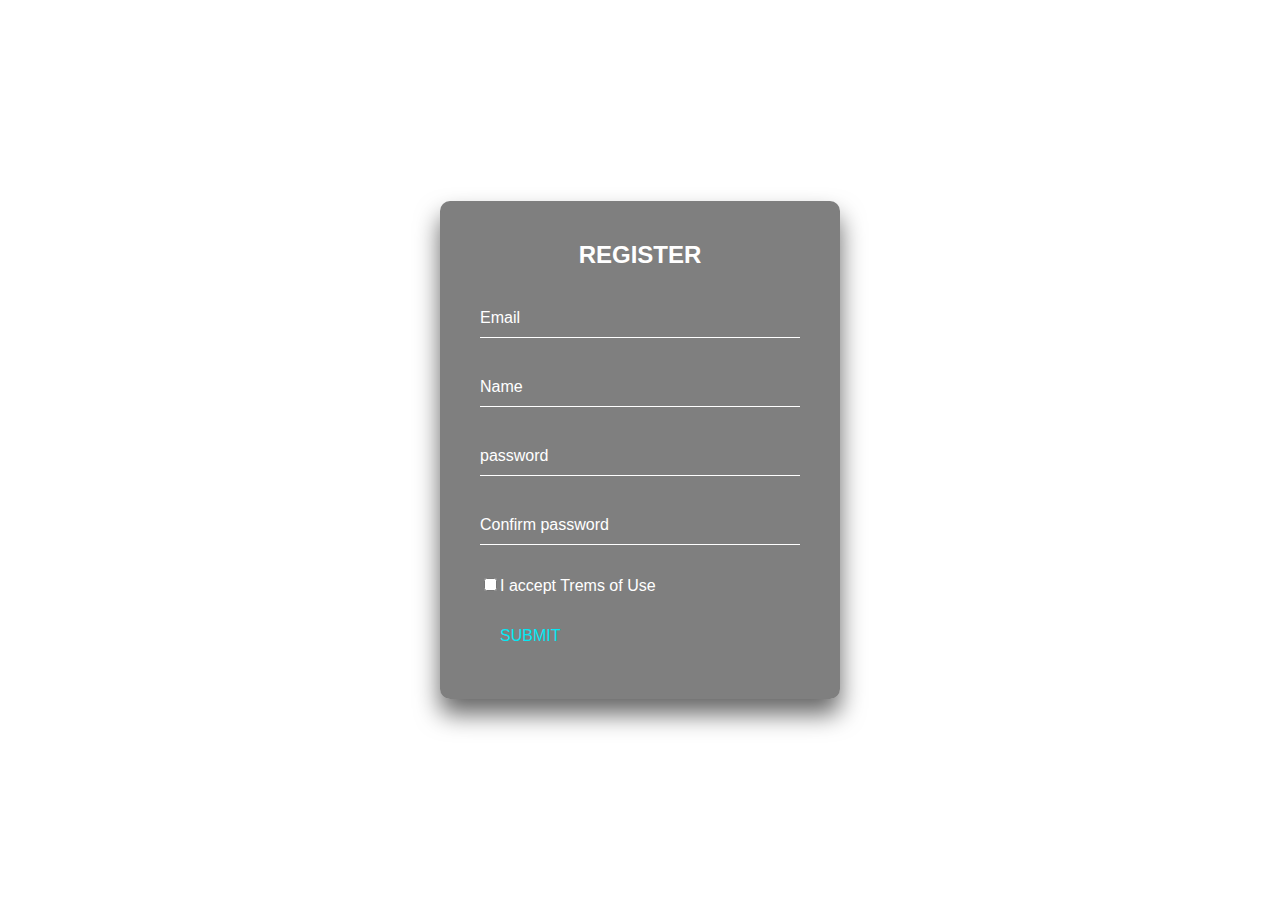
<file: registrations.html>
<!DOCTYPE html>
<html>
  <head>
    <link rel="stylesheet" href="stylelog.css">
  </head>
  <body>
<div class="login-box">
  <h2>REGISTER</h2>
  <form>
    <div class="user-box">
      <input type="email" name="" required="email">
      <label>Email</label>
    </div>
    <div class="user-box">
      <input type="text" name="" required="">
      <label>Name</label>
    </div>
    <div class="user-box">
      <input type="password" name="" required="">
      <label>password</label>
    </div>
    <div class="user-box">
      <input type="password" name="" required="">
      <label> Confirm password</label>
    </div>
    <div class="user">
      <input type="checkbox" name="checkbox" required="">I accept Trems of Use
    </div>
    <br>
    <a href="index.html">
      <span></span>
      <span></span>
      <span></span>
      <span></span>
      Submit
    </a>
  </form>
</div>
</body>
</html>
</file>
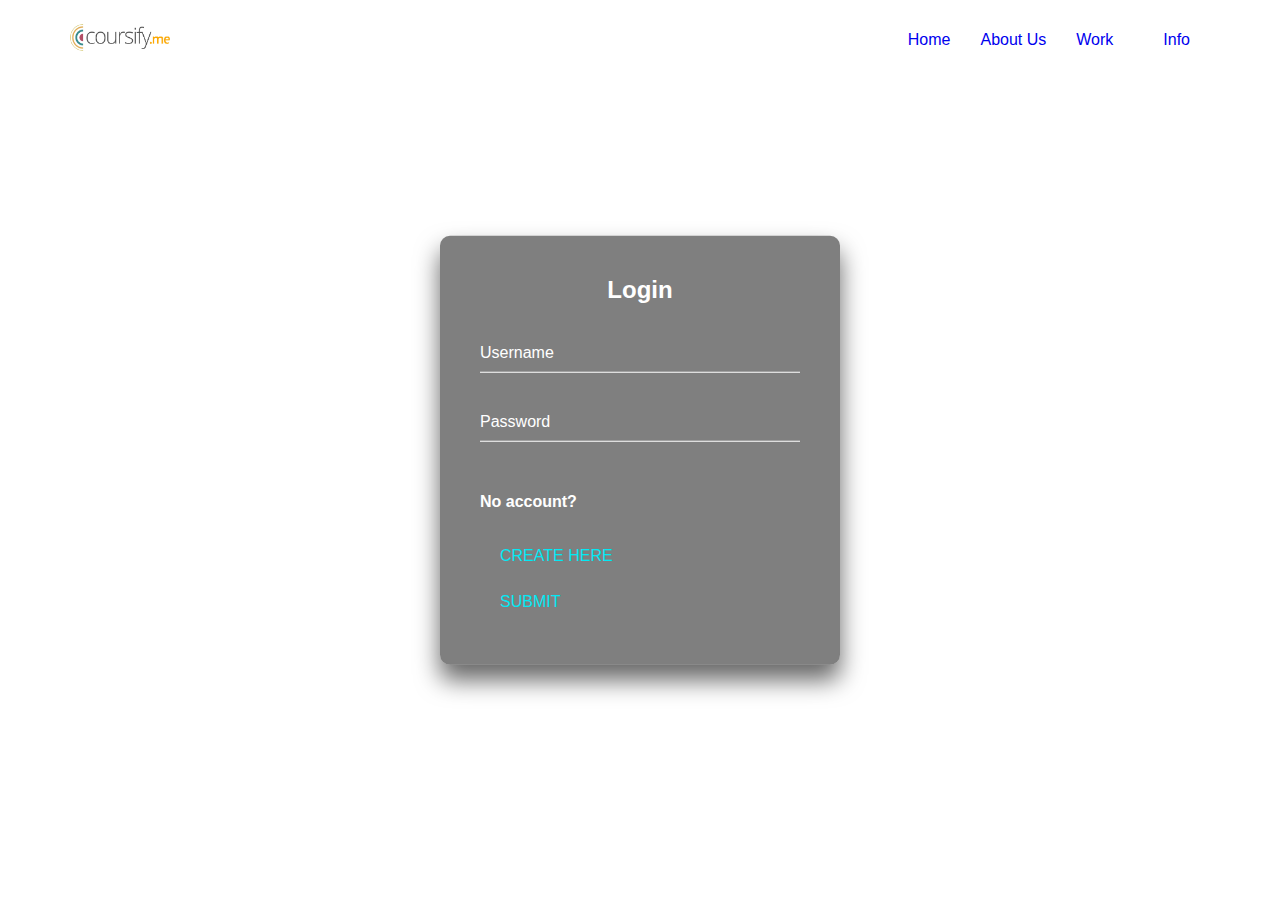
<file: signup.html>
<!DOCTYPE html>
<html>
  <head>
    <link rel="stylesheet" href="stylelog.css">
    <link rel="stylesheet" href="style.css">
  </head>
  <body>
    <div class="landing-page">
      <header>
        <div class="container">
          <a href="" class="logo"><img src="coursny.jpg" alt=""><b></b></a>
          <ul class="links">
            <li><a href="index.html">Home</a></li>
            <li><a href="#">About Us</a> </li>
            <li><a href="#">Work</a></li>
            <li><a href="#">Info</a> </li>
          </ul>
        </div>
      </header>
      </div>
<div class="login-box">
  <h2>Login</h2>
  <form>
    <div class="user-box">
      <input type="text" name="" required="">
      <label>Username</label>
    </div>
    <div class="user-box">
      <input type="password" name="" required="">
      <label>Password</label>
    </div>
    <div class="acc-box">
        <h4>No account?</h4><a href="registrations.html"> Create here</a>
    </div>
  
    <a href="index.html">
      <span></span>
      <span></span>
      <span></span>
      <span></span>
      Submit
    </a>
  </form>
</div>
</body>
</html>
</file>
<file: stylelog.css>
html {
  height: 100%;
}
body {
  margin:0;
  padding:0;
  font-family: sans-serif;
  background: linear-gradient(#ffffff, #ffffff);
}

.login-box {
  position: absolute;
  top: 50%;
  left: 50%;
  width: 400px;
  padding: 40px;
  transform: translate(-50%, -50%);
  background: rgba(0,0,0,.5);
  box-sizing: border-box;
  box-shadow: 0 15px 25px rgba(0,0,0,.6);
  border-radius: 10px;
}

.login-box h2 {
  margin: 0 0 30px;
  padding: 0;
  color: #fff;
  text-align: center;
}

.login-box .user-box {
  position: relative;
}

.login-box .user-box input {
  width: 100%;
  padding: 10px 0;
  font-size: 16px;
  color: #fff;
  margin-bottom: 30px;
  border: none;
  border-bottom: 1px solid #fff;
  outline: none;
  background: transparent;
}
.login-box .user-box label {
  position: absolute;
  top:0;
  left: 0;
  padding: 10px 0;
  font-size: 16px;
  color: #fff;
  pointer-events: none;
  transition: .5s;
}

.login-box .user-box input:focus ~ label,
.login-box .user-box input:valid ~ label {
  top: -20px;
  left: 0;
  color: #03e9f4;
  font-size: 12px;
}

.login-box form a {
  position: relative;
  display: inline-block;
  padding: 10px 20px;
  color: #03e9f4;
  font-size: 16px;
  text-decoration: none;
  text-transform: uppercase;
  overflow: hidden;
  transition: .5s;
  margin-top: 4px;
  letter-spacing: px
}

.login-box a:hover {
  background: #03e9f4;
  color: #fff;
  border-radius: 25px;
  box-shadow: 0 0 5px #03e9f4,
              0 0 25px #03e9f4,
              0 0 50px #03e9f4,
         
}
.acc-box{
    color: #fff;
}

.user{
  color: white;
}
</file>
<file: style.css>
/* Start Global Rules */
* {
  box-sizing: border-box;
}
body {
  font-family: 'Open Sans', sans-serif;
}
a {
  text-decoration: none;
}
ul {
  list-style: none;
  padding: 0;
  margin: 0;
}
.container {
  padding-left: 15px;
  padding-right: 15px;
  margin-left: auto;
  margin-right: auto;
}
/* Small */
@media (min-width: 768px) {
  .container {
    width: 750px;
  }
}
/* Medium */
@media (min-width: 992px) {
  .container {
    width: 970px;
  }
}
/* Large */
@media (min-width: 1200px) {
  .container {
    width: 1170px;
  }
}
/* End Global Rules */
h3{
  font-style: italic;
}
/* Start Landing Page */
.landing-page header {
  min-height: 80px;
  display: flex;
}
@media (max-width: 767px) {
  .landing-page header {
    min-height: auto;
    display: initial;
  }
}
.landing-page header .container {
  display: flex;
  align-items: center;
  justify-content: space-between;
}
@media (max-width: 767px) {
  .landing-page header .container {
    flex-direction: column;
    justify-content: center;
  }
}
.landing-page header .logo {
  color: #5d5d5d;
  font-style: italic;
  text-transform: uppercase;
  font-size: 20px;
}
@media (max-width: 767px) {
  .landing-page header .logo {
    margin-top: 20px;
    margin-bottom: 20px;
  }
}
.landing-page header .links {
  display: flex;
  align-items: center;
}
@media (max-width: 767px) {
  .landing-page header .links {
    text-align: center;
    gap: 10px;
  }
}
.landing-page header .links li {
  margin-left: 30px;
  color: #5d5d5d;
  cursor: pointer;
  transition: .3s;
}
@media (max-width: 767px) {
  .landing-page header .links li {
    margin-left: auto;
  }
}
.landing-page header .links li:last-child {
  border-radius: 20px;
  padding: 10px 20px;
  color: #FFF;
  background-color: #ffffff;
}

.landing-page .content .container {
  display: flex;
  align-items: center;
  justify-content: space-between;
  gap: 140px;
  min-height: calc(100vh - 80px);
}
@media (max-width: 767px) {
  .landing-page .content .container {
    gap: 0;
    min-height: calc(100vh - 101px);
    justify-content: center;
    flex-direction: column-reverse;
  }
}
@media (max-width: 767px) {
  .landing-page .content .info {
    text-align: center;
    margin-bottom: 15px 
  }
}
.landing-page .content .info h1 {
  color: #5d5d5d;
  font-size: 44px;
}
.landing-page .content .info p {
  margin: 0;
  line-height: 1.6;
  font-size: 20px;
  color: #444444;
}
.landing-page .content .info button {
  border: 0;
  border-radius: 20px;
  padding: 12px 30px;
  margin-top: 30px;
  cursor: pointer;
  color: #FFF;
  background-color: #4fcacd;
}
.landing-page .content .image img {
  max-width: 100%;
}
img{
  size: 50px;
  border-radius: 80px;
}


footer  img {
 width: 450px;
 word-spacing: 10px;
 align-items: center;
padding: 90px 140px 0px 120px;

  margin-left: auto;
  margin-right: auto;

}
.logo img{
  width: 100px;
}
.STEPS{
  text-align: center;
  margin: 20px;
  padding: 0px 20px 20px 20px;
}
/* End Landing Page */
</file>
